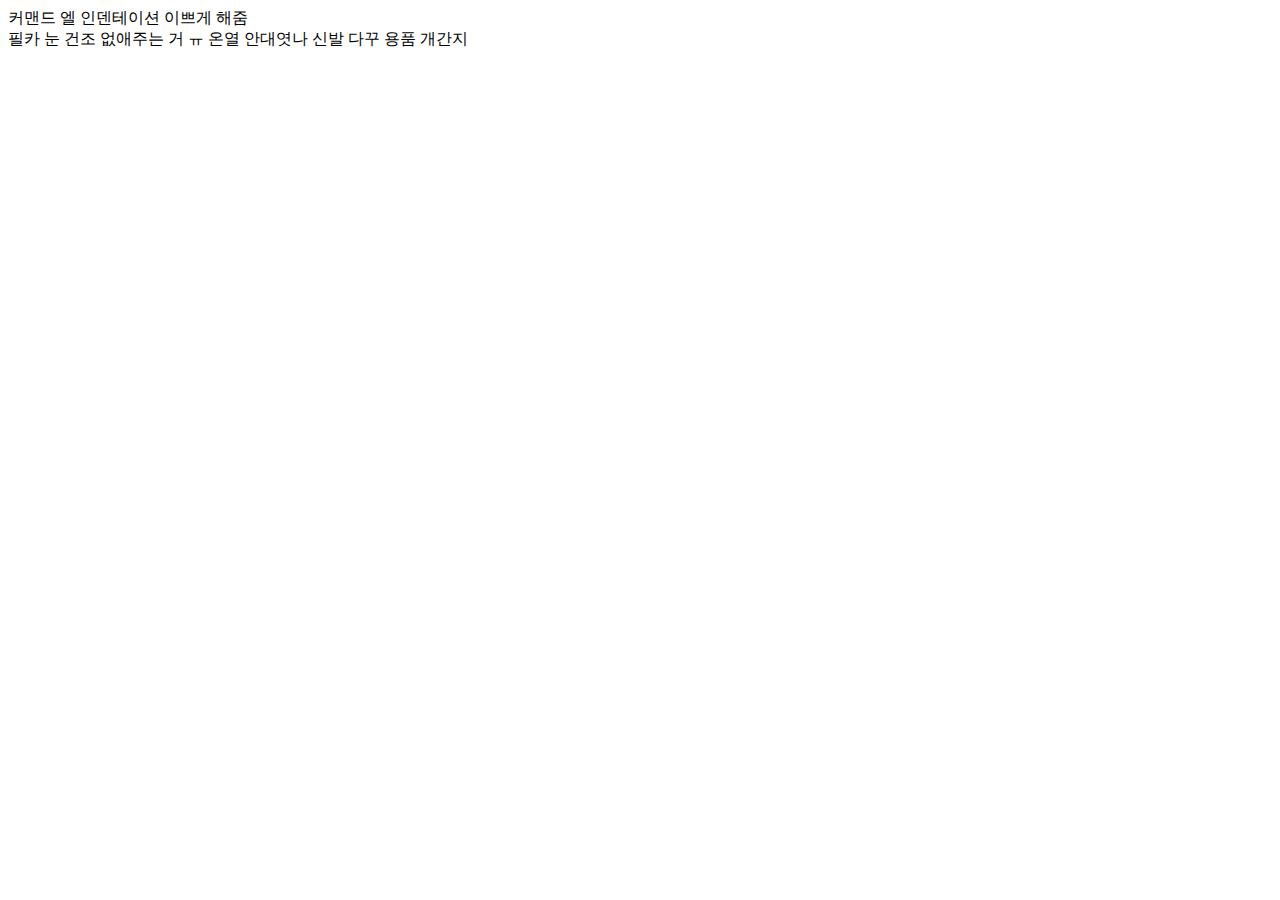
<file: home/example.html>
<!DOCTYPE html>
<html lang="en">
<head>
    <meta charset="UTF-8">
    <title>Example</title>

    <style>

    </style>
</head> 커맨드 엘 인덴테이션 이쁘게 해줌
<body>
    <div class="container">
        <div class="py-5 text-center">

        </div>

        <div class="row">

        </div>

        <div class="my-5 pt-5 text-muted text-center text-small">

        </div>
    </div>
</body>
</html>
필카
눈 건조 없애주는 거 ㅠ 온열 안대엿나
신발
다꾸 용품 개간지
</file>
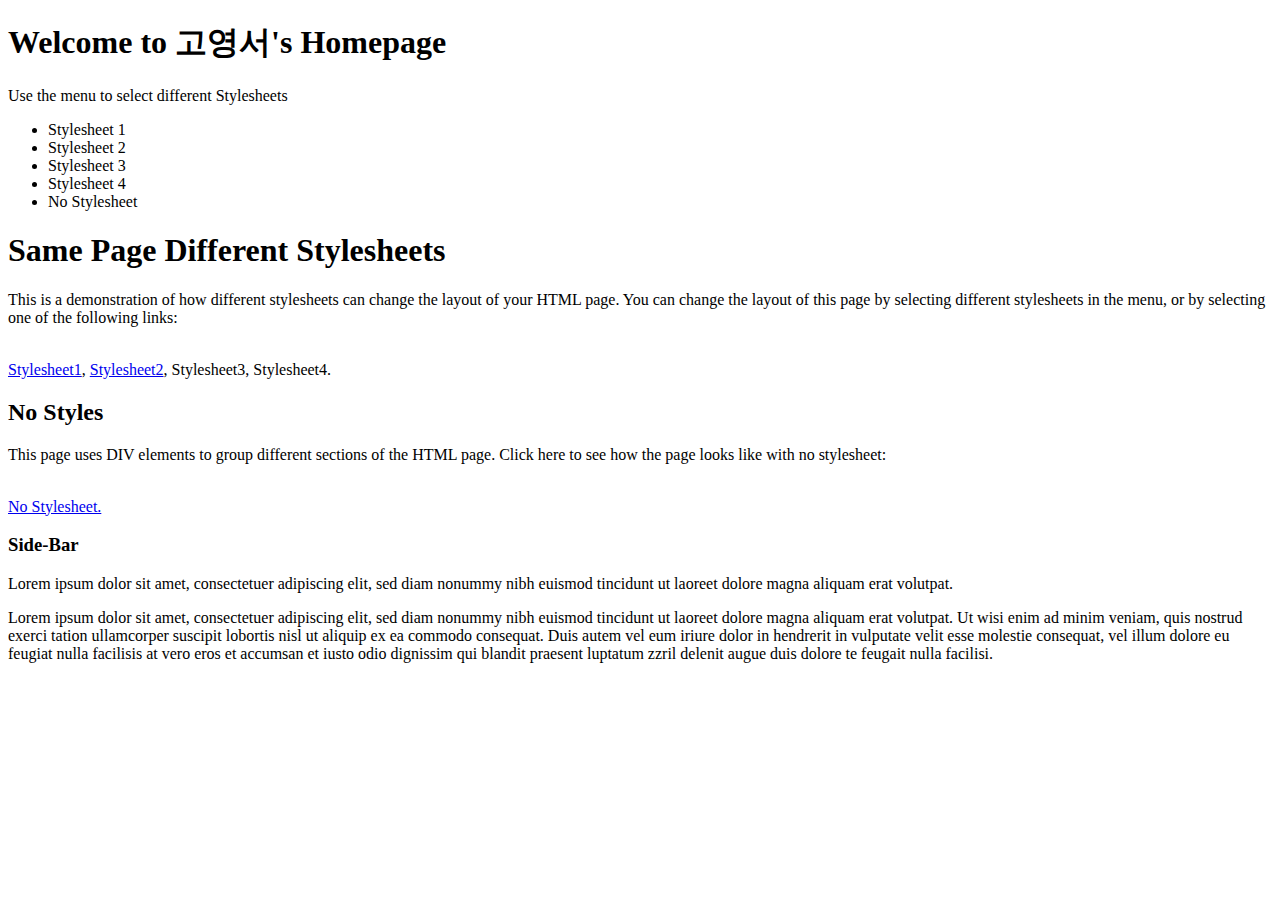
<file: home/nostyle.html>
<!DOCTYPE html>
<html lang="en">
<head>
    <meta charset="UTF-8">
    <title>No Style</title>
</head>
<body>
  <div class="container wrapper">
    <div id="top">
    <h1>Welcome to 고영서's Homepage</h1>

    <p>Use the menu to select different Stylesheets</p>
    </div>
    <div class="wrapper">
      <div id="menubar">
        <ul id="menulist">
          <li class="menuitem">Stylesheet 1</li>
          <li class="menuitem">Stylesheet 2</li>
          <li class="menuitem">Stylesheet 3</li>
          <li class="menuitem">Stylesheet 4</li>
          <li class="menuitem">No Stylesheet</li>
        </ul>
      </div>

      <div id="main">
        <h1>Same Page Different Stylesheets</h1>
        <p>This is a demonstration of how different stylesheets can change the layout of your HTML page. You can change the layout of this page by selecting different stylesheets in the menu, or by selecting one of the following links:</p>
        <br>
        <a href="http://moooo33.dothome.co.kr/home/style1.html">Stylesheet1</a>,
        <a href="http://moooo33.dothome.co.kr/home/style2.html">Stylesheet2</a>,
        <a>Stylesheet3</a>,
        <a>Stylesheet4</a>.

        <h2>No Styles</h2>
        <p>This page uses DIV elements to group different sections of the HTML page. Click here to see how the page looks like with no stylesheet:</p>
        <br>
        <a href="http://moooo33.dothome.co.kr/home/nostyle.html">No Stylesheet.</a>
      </div>

      <div id="sidebar">
        <h3>Side-Bar</h3>
        <p>Lorem ipsum dolor sit amet, consectetuer adipiscing elit, sed diam nonummy nibh euismod tincidunt ut laoreet dolore magna aliquam erat volutpat.</p>
      </div>
    </div>

    <div id="bottom">
    Lorem ipsum dolor sit amet, consectetuer adipiscing elit, sed diam nonummy nibh euismod tincidunt ut laoreet dolore magna aliquam erat volutpat. Ut wisi enim ad minim veniam, quis nostrud exerci tation ullamcorper suscipit lobortis nisl ut aliquip ex ea commodo consequat. Duis autem vel eum iriure dolor in hendrerit in vulputate velit esse molestie consequat, vel illum dolore eu feugiat nulla facilisis at vero eros et accumsan et iusto odio dignissim qui blandit praesent luptatum zzril delenit augue duis dolore te feugait nulla facilisi.
    </div>
  </div>

</body>
</html>
</file>
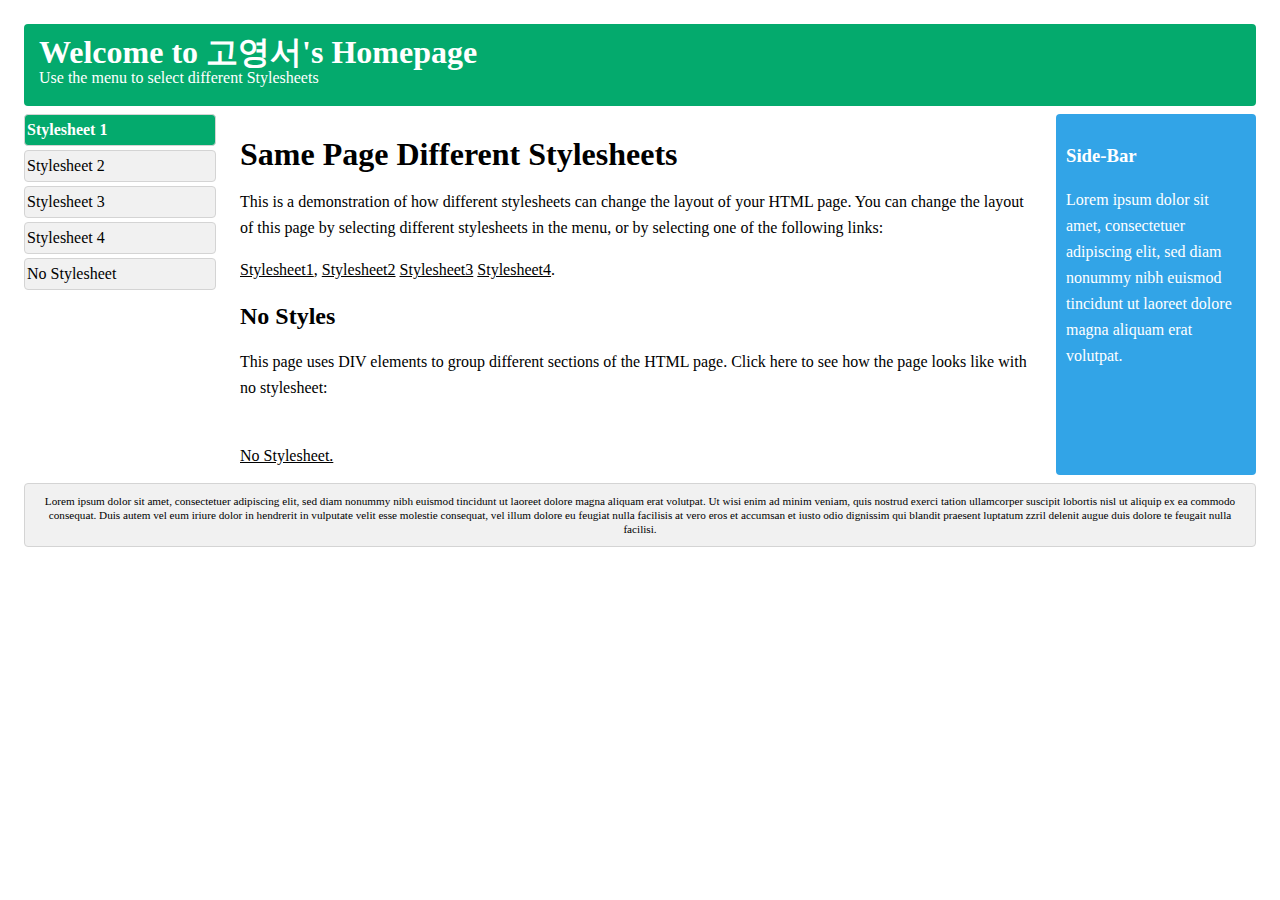
<file: home/style1.html>
<!DOCTYPE html>
<html lang="en">
<head>
    <meta charset="UTF-8">
    <title>Style1</title>

    <link rel="stylesheet" href="./style1.css">
</head>
<body>
<div class="container wrapper">
    <div id="top">
        <h1>Welcome to 고영서's Homepage</h1>

        <p>Use the menu to select different Stylesheets</p>
    </div>
    <div class="wrapper">
        <div id="menubar">
            <ul id="menulist">
                <li class="menuitem">Stylesheet 1</li>
                <li class="menuitem">Stylesheet 2</li>
                <li class="menuitem">Stylesheet 3</li>
                <li class="menuitem">Stylesheet 4</li>
                <li class="menuitem">No Stylesheet</li>
            </ul>
        </div>

        <div id="main">
            <h1>Same Page Different Stylesheets</h1>
            <p>This is a demonstration of how different stylesheets can change the layout of your HTML page. You can change the layout of this page by selecting different stylesheets in the menu, or by selecting one of the following links:</p>

            <a href="http://moooo33.dothome.co.kr/home/style1.html">Stylesheet1</a>,
            <a href="http://moooo33.dothome.co.kr/home/style2.html">Stylesheet2</a>
            <a>Stylesheet3</a>
            <a>Stylesheet4</a>.

            <h2>No Styles</h2>
            <p>This page uses DIV elements to group different sections of the HTML page. Click here to see how the page looks like with no stylesheet:</p>
            <br>
            <a href="http://moooo33.dothome.co.kr/home/nostyle.html">No Stylesheet.</a>
        </div>

        <div id="sidebar">
            <h3>Side-Bar</h3>
            <p>Lorem ipsum dolor sit amet, consectetuer adipiscing elit, sed diam nonummy nibh euismod tincidunt ut laoreet dolore magna aliquam erat volutpat.</p>
        </div>
    </div>

    <div id="bottom">
        Lorem ipsum dolor sit amet, consectetuer adipiscing elit, sed diam nonummy nibh euismod tincidunt ut laoreet dolore magna aliquam erat volutpat. Ut wisi enim ad minim veniam, quis nostrud exerci tation ullamcorper suscipit lobortis nisl ut aliquip ex ea commodo consequat. Duis autem vel eum iriure dolor in hendrerit in vulputate velit esse molestie consequat, vel illum dolore eu feugiat nulla facilisis at vero eros et accumsan et iusto odio dignissim qui blandit praesent luptatum zzril delenit augue duis dolore te feugait nulla facilisi.
    </div>
</div>

</body>
</html>
</file>
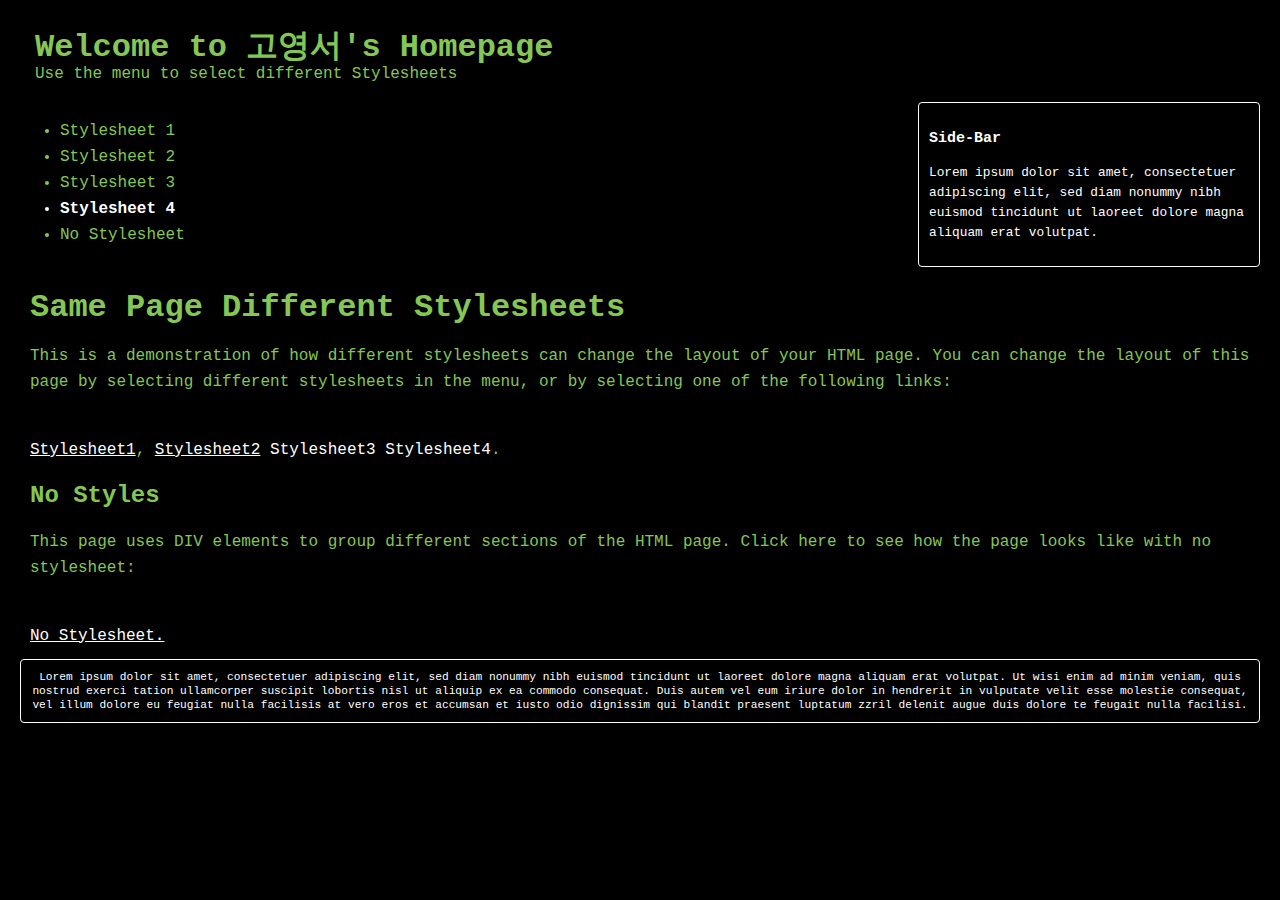
<file: home/style2.html>
<!DOCTYPE html>
<html lang="en">
<head>
    <meta charset="UTF-8">
    <title>Style2</title>

    <link rel="stylesheet" href="./style2.css">
</head>
<body>
<div class="container wrapper">
    <div id="top">
        <h1>Welcome to 고영서's Homepage</h1>

        <p>Use the menu to select different Stylesheets</p>
    </div>
    <div class="wrapper">
        <div id="menubar">
            <ul id="menulist">
                <li class="menuitem">Stylesheet 1</li>
                <li class="menuitem">Stylesheet 2</li>
                <li class="menuitem">Stylesheet 3</li>
                <li class="menuitem">Stylesheet 4</li>
                <li class="menuitem">No Stylesheet</li>
            </ul>
        </div>

        <div id="main">
            <h1>Same Page Different Stylesheets</h1>
            <p>This is a demonstration of how different stylesheets can change the layout of your HTML page. You can change the layout of this page by selecting different stylesheets in the menu, or by selecting one of the following links:</p>
            <br>
            <a href="http://moooo33.dothome.co.kr/home/style1.html">Stylesheet1</a>,
            <a href="http://moooo33.dothome.co.kr/home/style2.html">Stylesheet2</a>
            <a>Stylesheet3</a>
            <a>Stylesheet4</a>.

            <h2>No Styles</h2>
            <p>This page uses DIV elements to group different sections of the HTML page. Click here to see how the page looks like with no stylesheet:</p>
            <br>
            <a href="http://moooo33.dothome.co.kr/home/nostyle.html">No Stylesheet.</a>
        </div>

        <div id="sidebar">
            <h3>Side-Bar</h3>
            <p>Lorem ipsum dolor sit amet, consectetuer adipiscing elit, sed diam nonummy nibh euismod tincidunt ut laoreet dolore magna aliquam erat volutpat.</p>
        </div>
    </div>

    <div id="bottom">
        Lorem ipsum dolor sit amet, consectetuer adipiscing elit, sed diam nonummy nibh euismod tincidunt ut laoreet dolore magna aliquam erat volutpat. Ut wisi enim ad minim veniam, quis nostrud exerci tation ullamcorper suscipit lobortis nisl ut aliquip ex ea commodo consequat. Duis autem vel eum iriure dolor in hendrerit in vulputate velit esse molestie consequat, vel illum dolore eu feugiat nulla facilisis at vero eros et accumsan et iusto odio dignissim qui blandit praesent luptatum zzril delenit augue duis dolore te feugait nulla facilisi.
    </div>
</div>

</body>
</html>
</file>
<file: home/style1.css>
body {
    font: 100% Lucida Sans, Verdana;
    margin: 20px;
    line-height: 26px;
}

.container {
    xmin-width: 900px;
}

.wrapper {
    position: relative;
    overflow: auto;
}

#top, #sidebar, #bottom, .menuitem {
    border-radius: 4px;
    margin: 4px;
}

#top {
    background-color: #04AA6D;
    color: #ffffff;
    padding: 15px;
}

#menubar {
    width: 200px;
    float: left
}

#main {
    padding: 10px;
    margin: 0 210px;
}

#sidebar {
    background-color: #32a4e7;
    color: #ffffff;
    padding: 10px;
    width: 180px;
    bottom: 0;
    top: 0;
    right: 0;
    position: absolute;
}

#bottom {
    border: 1px solid #d4d4d4;
    background-color: #f1f1f1;
    text-align: center;
    padding: 10px;
    font-size: 70%;
    line-height: 14px;
}

#top h1, #top p, #menulist {
    margin: 0;
    padding: 0;
}

.menuitem {
    background-color: #f1f1f1;
    border: 1px solid #d4d4d4;
    list-style-type: none;
    padding: 2px;
    cursor: pointer;
}

.menuitem:hover {
    background-color: #ffffff;
}

.menuitem:first-child {
    background-color:#04AA6D;
    color: white;
    font-weight:bold;
}

a {
    color: #000000;
    text-decoration: underline;
}

a:hover {
    text-decoration: none;
}


@media (max-width: 800px) {
    #sidebar {
        width: auto;
        position: relative;
    }
    #main {
        margin-right: 0;
    }

}

@media (max-width: 600px) {
    #menubar {
        width: auto;
        float: none;
    }
    #main {
        margin: 0;
    }
}
</file>
<file: home/style2.css>
body {
    font: 100% Courier New;
    margin: 20px;
    line-height: 26px;
    background-color: #000000;
}

.container {
    xmin-width: 900px;
}

.wrapper {
    position: relative;
    overflow: auto;
}

#top {
    color: #84c754;
    padding: 15px;
}

#main {
    padding: 10px;
    color: #84c754;
}

#sidebar {
    color: #ffffff;
    border: 1px solid #ffffff;
    border-radius: 4px;
    padding: 10px;
    width: 320px;
    top: 0;
    right: 0;
    position: absolute;
    font-size: 80%;
    line-height: 20px;
}

#bottom {
    border: 1px solid #ffffff;
    border-radius: 4px;
    color: #ffffff;
    text-align: center;
    padding: 10px;
    font-size: 70%;
    line-height: 14px;
}

#top h1,#top p {
    margin: 0;
}

.menuitem {
    color: #84c754;
    cursor: pointer;
}

.menuitem:nth-child(4) {
    color:white;
    font-weight:bold;
}

.menuitem:hover {
    color: #ffffff;
}

a {
    color: #ffffff;
}

a:hover {
    color: #84c754;
}
@media (max-width: 600px) {
    #sidebar {
        width: auto;
        margin-bottom:10px;
        position: relative;
    }
}
</file>
